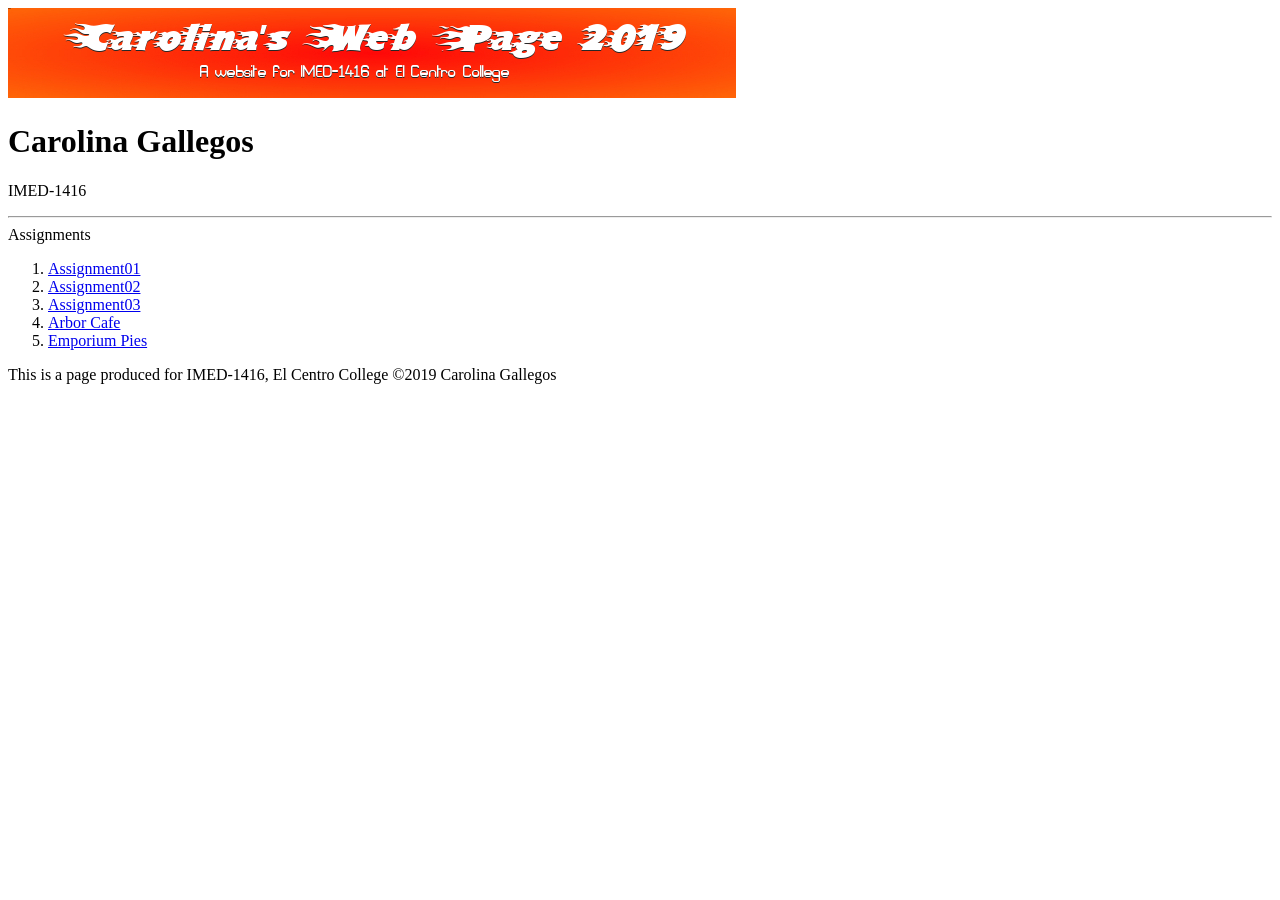
<file: index.html>
<!DOCTYPE html>
<html>
<head>
<title>Page Title</title>
</head>
<body>

  <header>
    <img src="banner.jpg" alt="Carolina's Page" height="90" width="728">
  </header>
  
<h1>Carolina Gallegos</h1>
<p>IMED-1416</p>

  <hr
      
      <h2>Assignments</h2>
  
  <ol>
    <li><a href="/week03/assignment01.html">Assignment01</a></li>
    <li><a href="/week03/assignment02.html">Assignment02</a></li>
    <li><a href="/week04/assignment03.html">Assignment03</a></li>
    <li><a href="/arbor/arbor.html">Arbor Cafe</a></li>
    <li><a href="/final/index.html">Emporium Pies</a></li>
  </ol>
  
  <footer>
    <p>This is a page produced for IMED-1416, El Centro College &copy;2019 Carolina Gallegos</p>
  </footer>
    
</body>
</html>
</file>
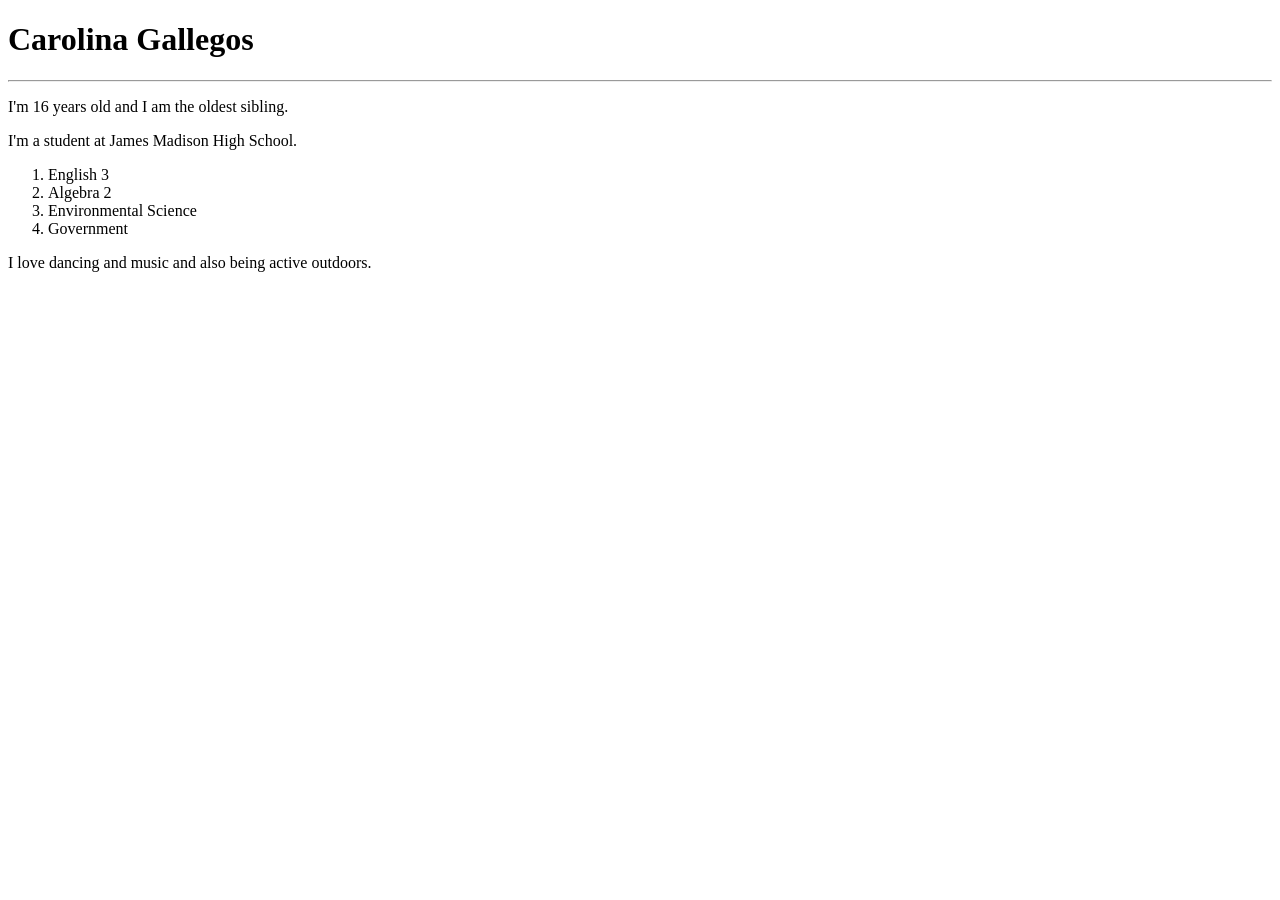
<file: assignment01.html>
<!DOCTYPE html>
<html>
<head>
<title>Assignment 1</title>
</head>
<body>

<h1>Carolina Gallegos</h1>
<hr>
<p>I'm 16 years old and I am the oldest sibling.</p>
<p> I'm a student at James Madison High School.</p>
 <ol>
 <li>English 3</li>
 <li>Algebra 2</li>
 <li>Environmental Science</li>
 <li>Government</li>
 </ol>
 
<p> I love dancing and music and also being active outdoors.</p>

</body>
</html>
</file>
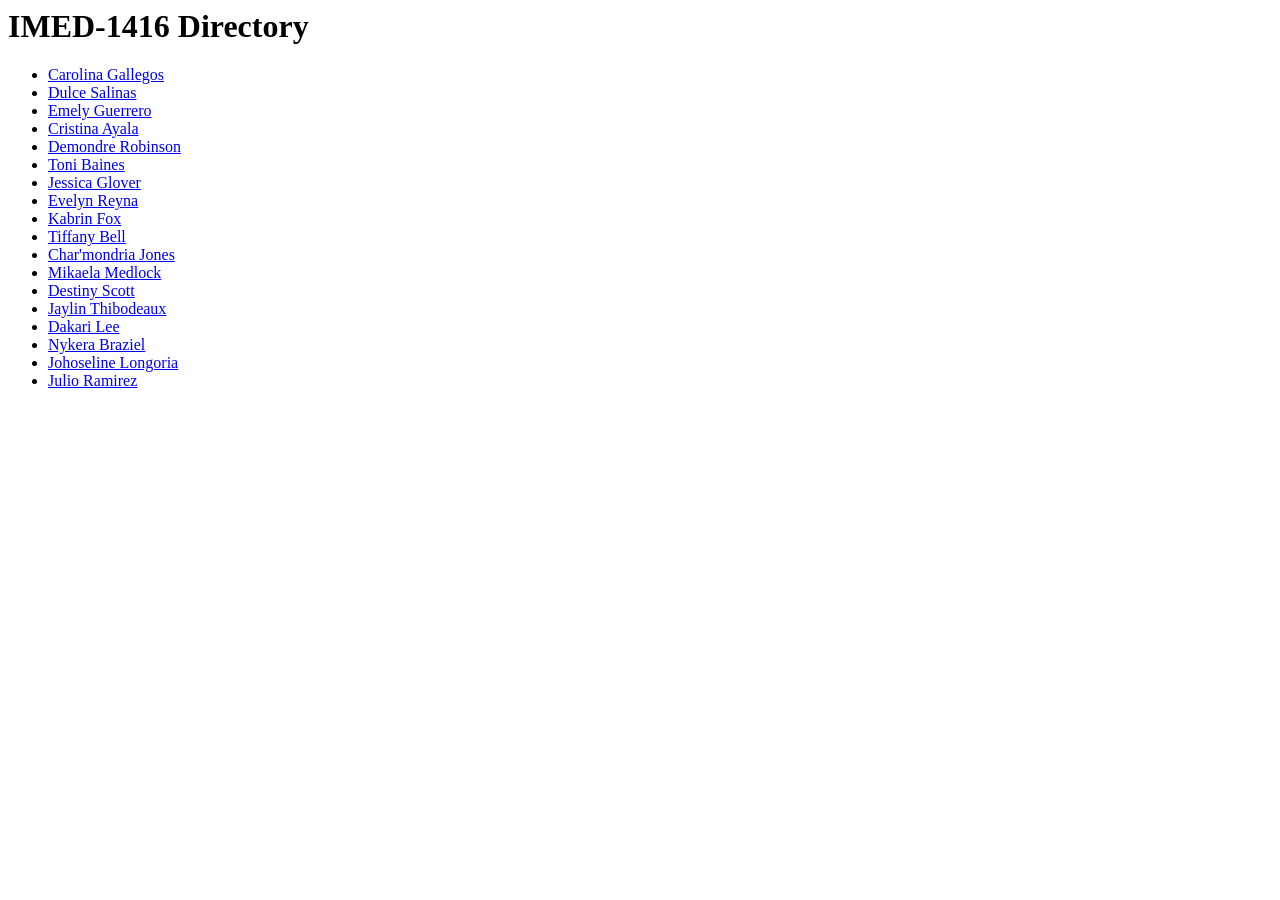
<file: assignment04.html>
<html>

<body>

<h1>IMED-1416 Directory</h1>

<ul>

<li><a href="https://cgallegos5282.github.io">Carolina Gallegos</a></li>
<li><a href="https://Dulce1226.github.io">Dulce Salinas</a></li>
<li><a href="https://EmelyG.github.io">Emely Guerrero</a></li>
<li><a href=" https://cristinaCAD.github.io">Cristina Ayala</a></li>
<li><a href="https://DemondreR.github.io">Demondre Robinson</a></li>
<li><a href="https://Tonibaines.github.io">Toni Baines</a></li>
<li><a href="https://jessicaglover.github.io">Jessica Glover</a></li>
<li><a href="https://ereyna2020.github.io">Evelyn Reyna</a></li>
<li><a href="https://kabrin16.githhub.io">Kabrin Fox</a></li>
<li><a href="https://tiffanibell01.github.io">Tiffany Bell</a></li>
<li><a href="https://shaderiaaa.github.io">Char'mondria Jones</a></li>
<li><a href="https://MikaelaM1.github.io">Mikaela Medlock</a></li>
<li><a href="https://destiny-scott.github.io">Destiny Scott</a></li>
<li><a href="https://Thibodeauxnba.github.io">Jaylin Thibodeaux</a></li>
<li><a href="https://1Hunnitkari.github.io">Dakari Lee</a></li>
<li><a href="https://Nykera.github.io">Nykera Braziel</a></li>
<li><a href="https://JLongoria2020.github.io">Johoseline Longoria</a></li>
<li><a href="https://julior248.github.io">Julio Ramirez</a></li>

</ul>

</body>

</html>
</file>
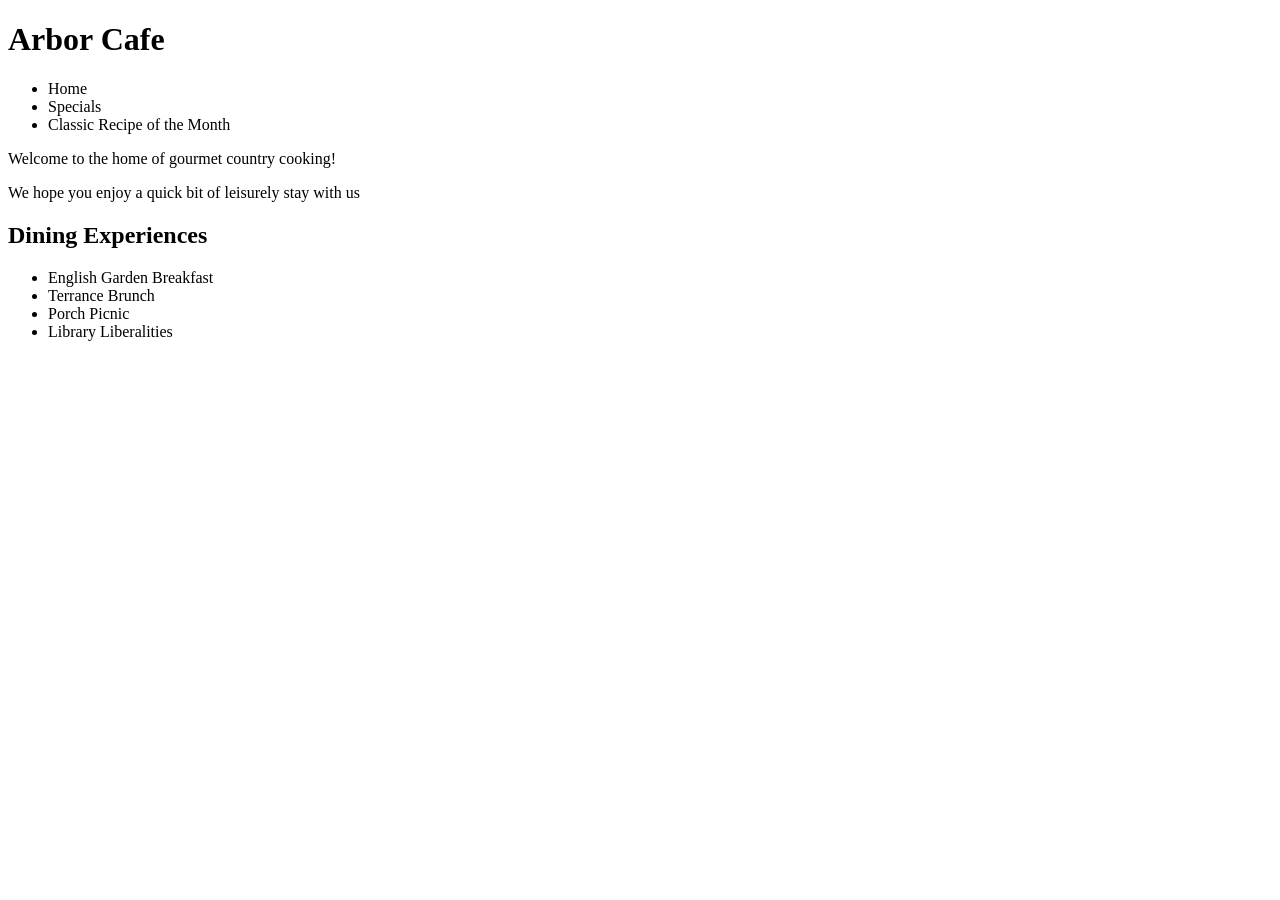
<file: arbor/aarbor.html>
<!DOCTYPE html>
<html>
<head>
<title>Arbor Cafe</title>
</head>
<body>
<header>
<h1> Arbor Cafe</h1>
</header>

<nav>
<ul>
<li>Home</li>
<li>Specials</li>
<li>Classic Recipe of the Month</li>
</ul>
</nav>

<main>
 <section>
   <acticle>
   
   <p>Welcome to the home of gourmet country cooking!</p>
   <p>We hope you enjoy a quick bit of leisurely stay with us</p>
   
   <h1>Dining Experiences</h1>
   
   <ul>
   <li>English Garden Breakfast</li>
   <li>Terrance Brunch</li>
   <li>Porch Picnic</li>
   <li>Library Liberalities</li>
   </ul>
   
   </article>
 </section>
 <aside>
 </aide>
</main>

<footer>
</footer>

</body>
</html>
</file>
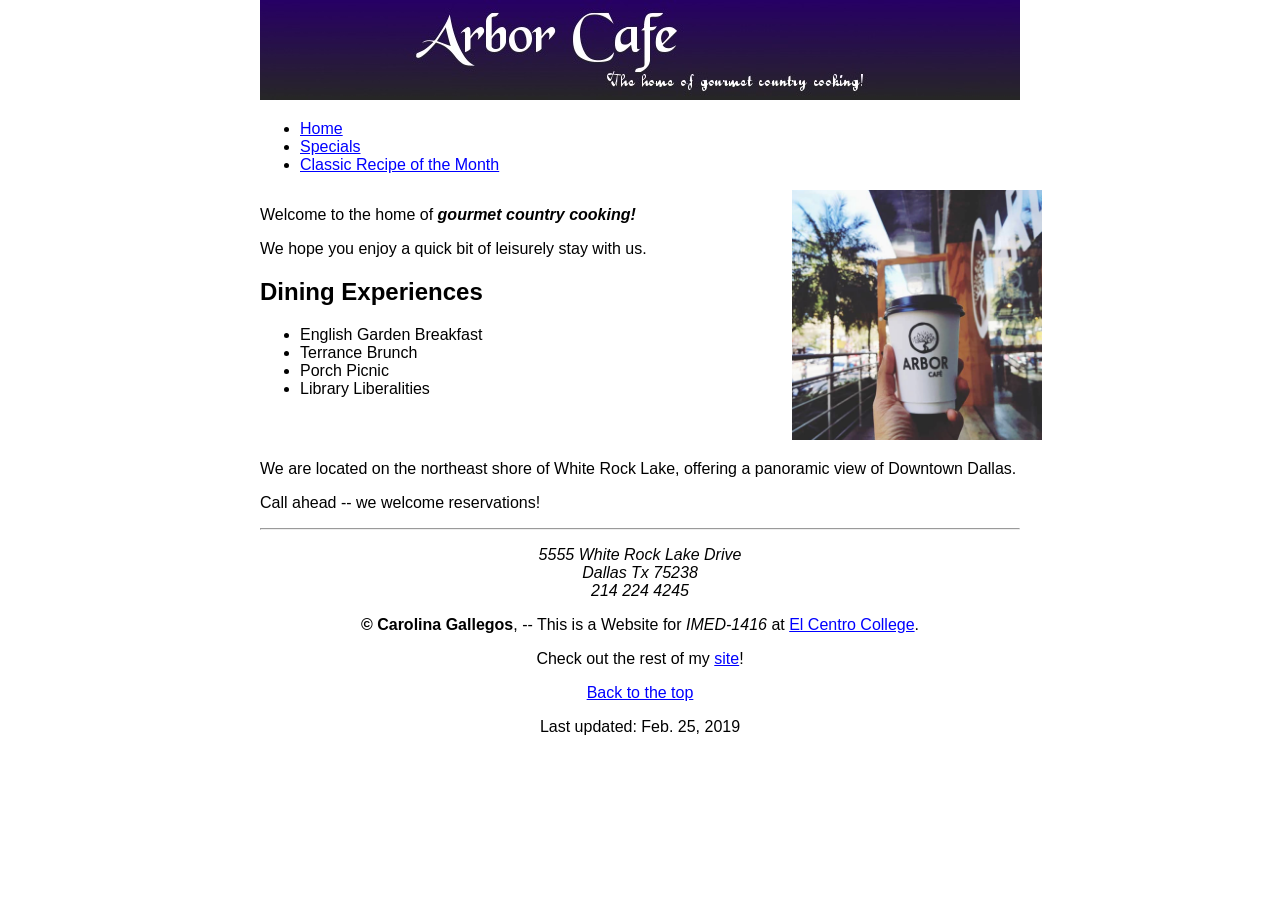
<file: arbor/arbor.html>
<!DOCTYPE html>
<html>
<head>
<title>Arbor Cafe</title>

 <link rel="stylesheet" type="text/css" href="styles/arbor.css"/>
 
 </head>
<body>
<header>
 <img src="arborlogo.jpg" alt="Arbor Cafe" height="100" width="760">
</header>

<nav>
<ul>
 <li><a href="/arbor/arbor.html">Home</a></li>
 <li><a href="/arbor/specials.html">Specials</a></li>
 <li><a href="/arbor/recipe.html">Classic Recipe of the Month</a></li>
</ul>
</nav>

<main>
 
 <section>
   <acticle class="left">
   
    <p>Welcome to the home of <strong><em>gourmet country cooking!</em></strong></p>
   <p>We hope you enjoy a quick bit of leisurely stay with us.</p>
   
   <h1>Dining Experiences</h1>
   
   <ul>
   <li>English Garden Breakfast</li>
   <li>Terrance Brunch</li>
   <li>Porch Picnic</li>
   <li>Library Liberalities</li>
   </ul>
   
   </article>
 </section>
 <aside class="right">
 
 <img src="arbor.jpg" alt="Arbor Cafe" height="250" width="250">
  
 </aside>

 <p>We are located on the northeast shore of White Rock Lake, offering a panoramic view of Downtown Dallas.</p>
 <p>Call ahead -- we welcome reservations!</p>
 
</main>
<footer id="footer">
<hr>
 <p><em>5555 White Rock Lake Drive<br>
  Dallas Tx 75238<br>
  214 224 4245</em></p>
 
 <p><strong>&copy; Carolina Gallegos</strong>, -- This is a Website for <em>IMED-1416</em> at <a href="http://www.elcentrocollege.edu">El Centro College</a>.</p>
 <p>Check out the rest of my <a href="https://CGallegos5282.github.io">site</a>!</p>
 
 <p><a href="#top">Back to the top</a></p>
 <p>Last updated: Feb. 25, 2019</p>
 
 </footer>
 </body>
</html>
</file>
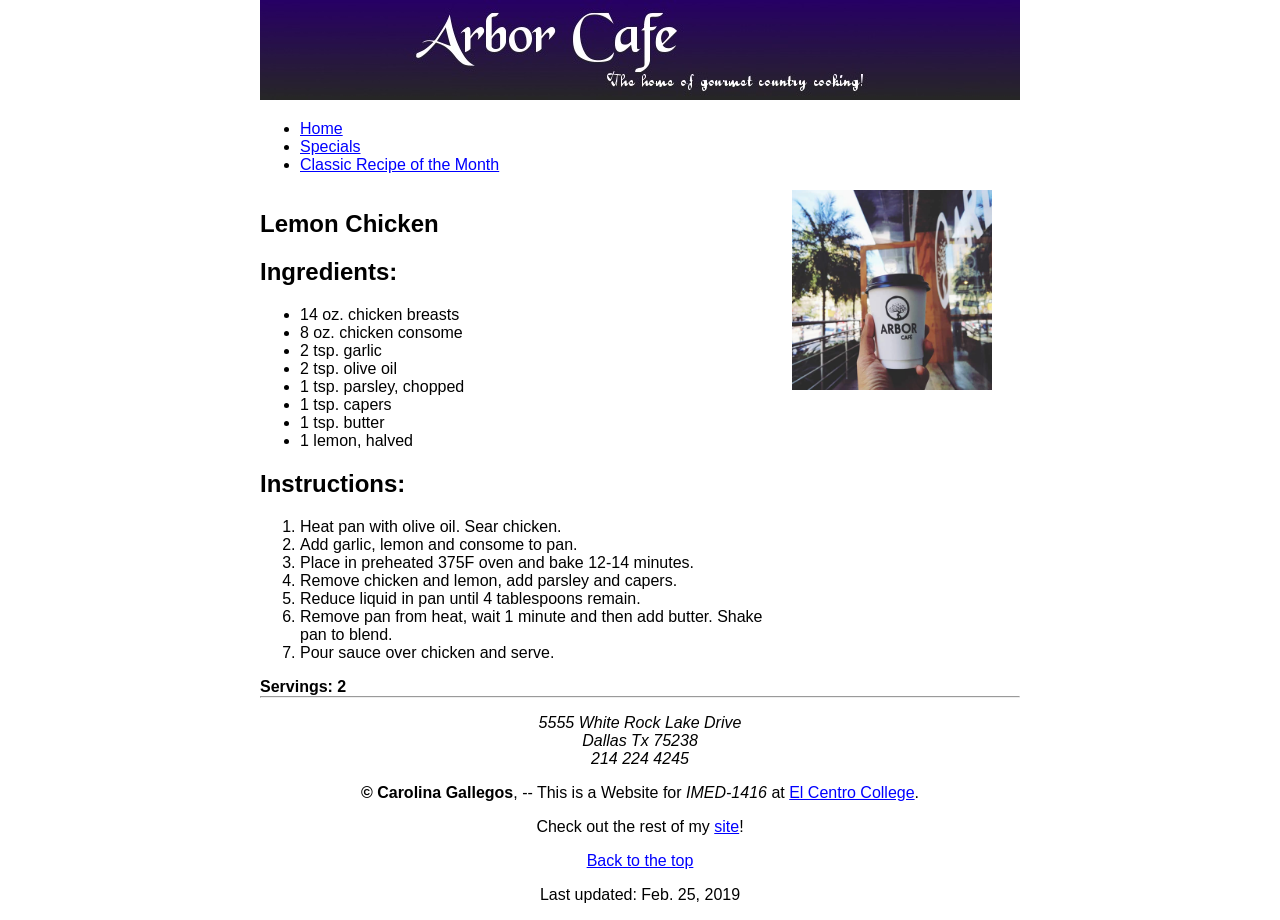
<file: arbor/recipe.html>
<!DOCTYPE html>
<html>
<head>
<title>Arbor Cafe-Recipie of the Month</title>

 <link rel="stylesheet" type="text/css" href="styles/arbor.css"/>
 
 </head>
<body>
<header>
 <img src="arborlogo.jpg" alt="Arbor Cafe" height="100" width="760">
</header>

<nav>
<ul>
 <li><a href="/arbor/arbor.html">Home</a></li>
 <li><a href="/arbor/specials.html">Specials</a></li>
 <li><a href="/arbor/recipe.html">Classic Recipe of the Month</a></li>
</ul>
</nav>

<main>
 
 <section>
   <acticle class="left">
    <h1>Lemon Chicken</h1>
    <h2>Ingredients:</h2>

    <ul>
     <li>14 oz. chicken breasts</li>
<li>8 oz. chicken consome</li>
<li>2 tsp. garlic</li>
<li>2 tsp. olive oil</li>
<li>1 tsp. parsley, chopped</li>
<li>1 tsp. capers</li>
<li>1 tsp. butter</li>
<li>1 lemon, halved</li>
    </ul>
    
     <h2>Instructions:</h2>

<ol>
<li>Heat pan with olive oil. Sear chicken.</li>
<li>Add garlic, lemon and consome to pan.</li>
<li>Place in preheated 375F oven and bake 12-14 minutes.</li>
<li>Remove chicken and lemon, add parsley and capers.</li>
<li>Reduce liquid in pan until 4 tablespoons remain.</li>
<li>Remove pan from heat, wait 1 minute and then add butter. Shake pan to blend.</li>
<li>Pour sauce over chicken and serve.</li>

    </ol>
    <strong>Servings: 2</strong>
   </article>
 </section>
 <aside class="right">
 
 <img src="arbor.jpg" alt="Arbor Cafe" height="200" width="200">
  
 </aside>
 
</main>
<footer id="footer">
<hr>
 <p><em>5555 White Rock Lake Drive<br>
  Dallas Tx 75238<br>
  214 224 4245</em></p>
 
 <p><strong>&copy; Carolina Gallegos</strong>, -- This is a Website for <em>IMED-1416</em> at <a href="http://www.elcentrocollege.edu">El Centro College</a>.</p>
 <p>Check out the rest of my <a href="https://CGallegos5282.github.io">site</a>!</p>
 
 <p><a href="#top">Back to the top</a></p>
 <p>Last updated: Feb. 25, 2019</p>
 
 </footer>
 </body>
</html>
</file>
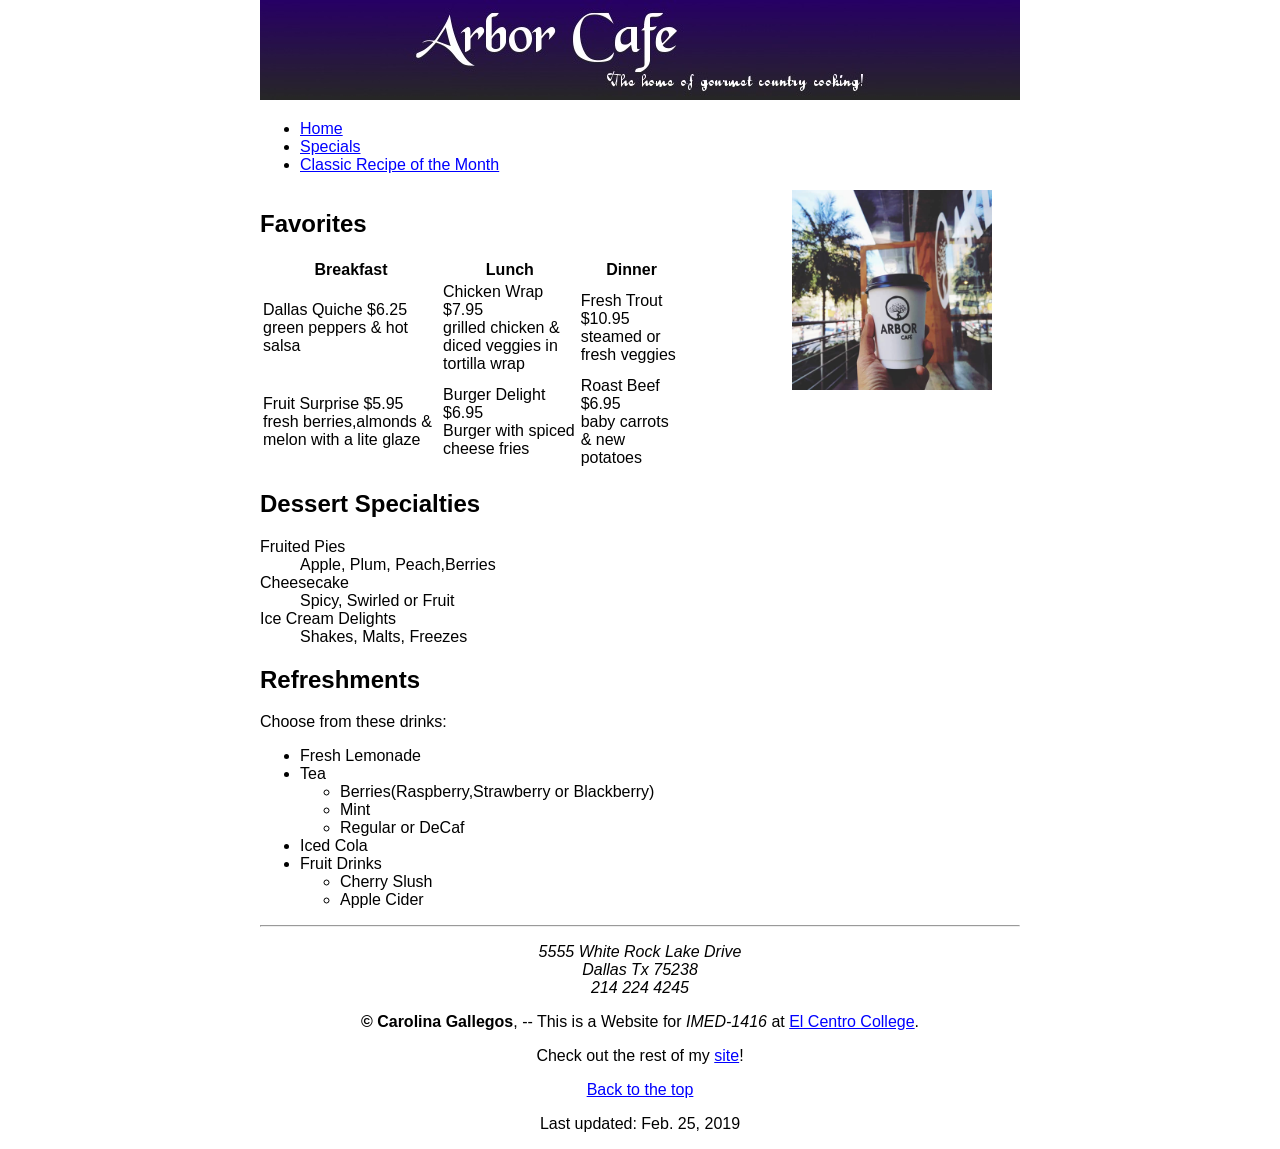
<file: arbor/specials.html>
<!DOCTYPE html>
<html>
<head>
<title>Arbor Cafe- Specials</title>

 <link rel="stylesheet" type="text/css" href="styles/arbor.css"/>
 
 </head>
<body>
<header>
 <img src="arborlogo.jpg" alt="Arbor Cafe" height="100" width="760">
</header>

<nav>
<ul>
 <li><a href="/arbor/arbor.html">Home</a></li>
 <li><a href="/arbor/specials.html">Specials</a></li>
 <li><a href="/arbor/recipe.html">Classic Recipe of the Month</a></li>
</ul>
</nav>

<main>
 <section>
   <article class="left">
   <h2>Favorites</h2>

<table style="width:80%">
  <tr>
    <th>Breakfast</th>
    <th>Lunch</th> 
    <th>Dinner</th>
  </tr>
  <tr>
    <td>Dallas Quiche $6.25<br>
    green peppers &amp; hot salsa</td>
    <td>Chicken Wrap $7.95<br>
    grilled chicken &amp; diced veggies in tortilla wrap</td>
    <td>Fresh Trout $10.95<br>
    steamed or fresh veggies</td>
  </tr>
  <tr>
    <td>Fruit Surprise $5.95<br>
    fresh berries,almonds &amp; melon with a lite glaze</td>
    <td>Burger Delight $6.95<br>
    Burger with spiced cheese fries</td>
    <td>Roast Beef $6.95<br>
    baby carrots &amp; new potatoes</td>
  </tr>
 
</table>
    
    <h2>Dessert Specialties</h2>   
    <dl>
     <dt>Fruited Pies</dt>
     <dd>Apple, Plum, Peach,Berries</dd>
     <dt>Cheesecake</dt>
     <dd>Spicy, Swirled or Fruit</dd>
     <dt>Ice Cream Delights</dt>
     <dd>Shakes, Malts, Freezes</dd>
    </dl>
<h2>Refreshments</h2>
<p>Choose from these drinks:</p>

<ul>
  <li>Fresh Lemonade</li>
  <li>Tea
    <ul>
      <li>Berries(Raspberry,Strawberry or Blackberry)</li>
      <li>Mint</li>
      <li>Regular or DeCaf</li>
    </ul>
  </li>
  <li>Iced Cola</li>
  <li>Fruit Drinks</li>
<ul>
      <li>Cherry Slush</li>
      <li>Apple Cider</li>
</ul>
</ul>

   </article>
 </section>
 <aside class="right">
 
 <img src="arbor.jpg" alt="Arbor Cafe" height="200" width="200">
  
 </aside>
 
</main>
<footer id="footer">
<hr>
 <p><em>5555 White Rock Lake Drive<br>
  Dallas Tx 75238<br>
  214 224 4245</em></p>
 
 <p><strong>&copy; Carolina Gallegos</strong>, -- This is a Website for <em>IMED-1416</em> at <a href="http://www.elcentrocollege.edu">El Centro College</a>.</p>
 <p>Check out the rest of my <a href="https://CGallegos5282.github.io">site</a>!</p>
 
 <p><a href="#top">Back to the top</a></p>
 <p>Last updated: Feb. 25, 2019</p>
 
 </footer>
 </body>
</html>
</file>
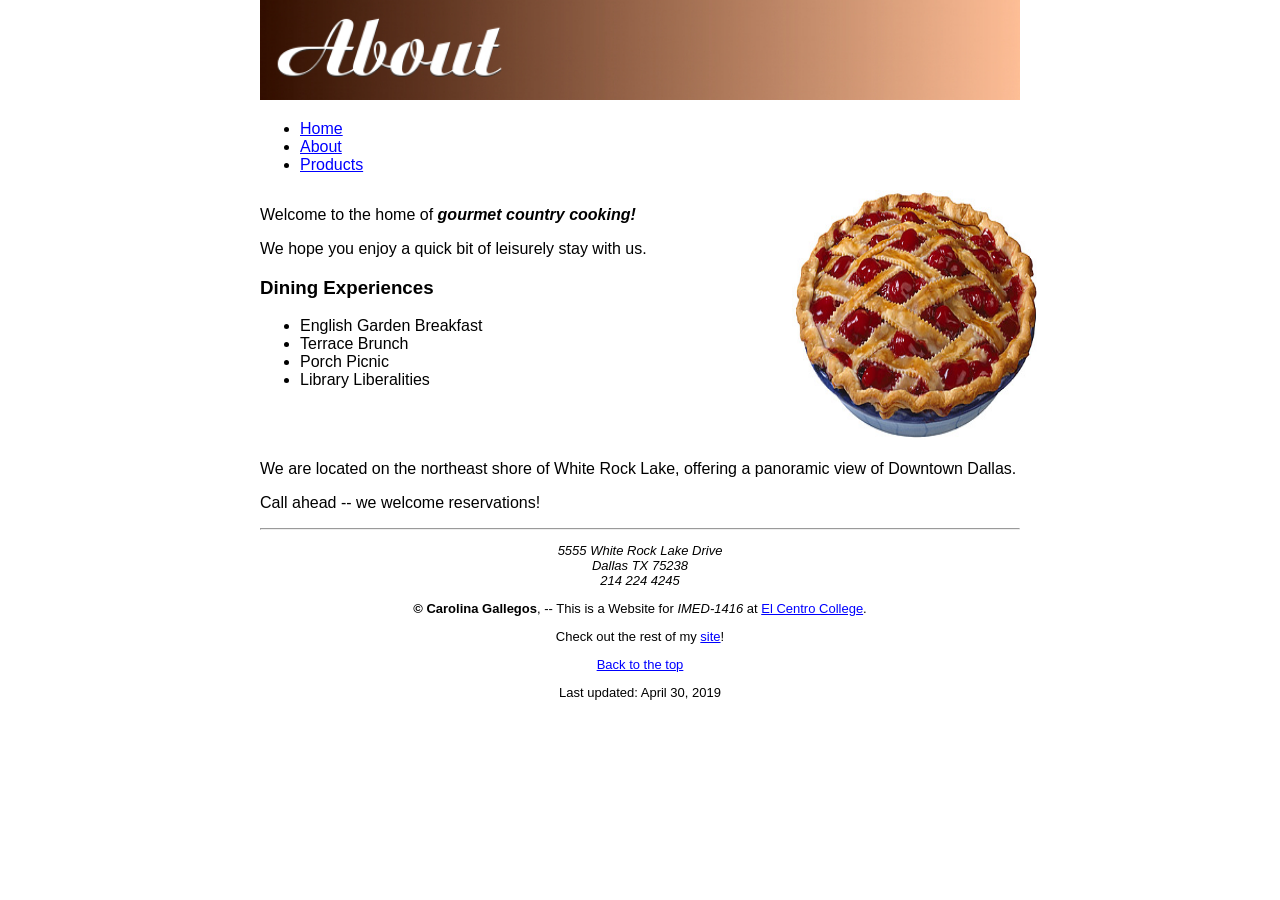
<file: final/aabout.html>
<!DOCTYPE html>
<html>
<head>
<title>Emporium Pies - About</title>
  <link rel="stylesheet" type="text/css" href="index.css" />
</head>
<body>
  <header>
    <img src="about.jpg" alt="About Emporium Pies" height="100" width="760">
  </header>
  <nav>
  <ul>
    <li><a href="/final/index.html">Home</a></li>
    <li><a href="/final/about.html">About</a></li>
    <li><a href="/final/products.html">Products</a></li>
  </ul>
</nav>
  <main>
    <section>
      <article class="left">
        <p>Welcome to the home of <strong><em>gourmet country cooking!</em></strong></p>
        <p>We hope you enjoy a quick bit of leisurely stay with us.</p>
        
        <h1>Dining Experiences</h1>
        <ul>
          <li>English Garden Breakfast</li>
          <li>Terrace Brunch</li>
          <li>Porch Picnic</li>
          <li>Library Liberalities</li>
         </ul>
      </article>
    </section>
    <aside class="right">
      
      <img src="pie.jpg" alt="Emporium Pies" height="250" width="250">
      
    </aside>
  
  <p>We are located on the northeast shore of White Rock Lake, offering a panoramic view of Downtown Dallas.</p>
  <p>Call ahead -- we welcome reservations!</p>
</main>
  
 <footer id="footer">
  <hr>
  <p><em>5555 White Rock Lake Drive<br>
    Dallas TX 75238<br>
    214 224 4245</em></p>
  
  <p><strong>&copy; Carolina Gallegos</strong>, -- This is a Website for <em>IMED-1416</em> at <a href="http://www.elcentrocollege.edu">El Centro College</a>.</p>
  <p>Check out the rest of my <a href="https://CGallegos5282.github.io">site</a>!</p>
  
  <p><a href="#top">Back to the top</a></p>
  <p>Last updated: April 30, 2019</p>
</footer>
  
</body>
 
</html>
</file>
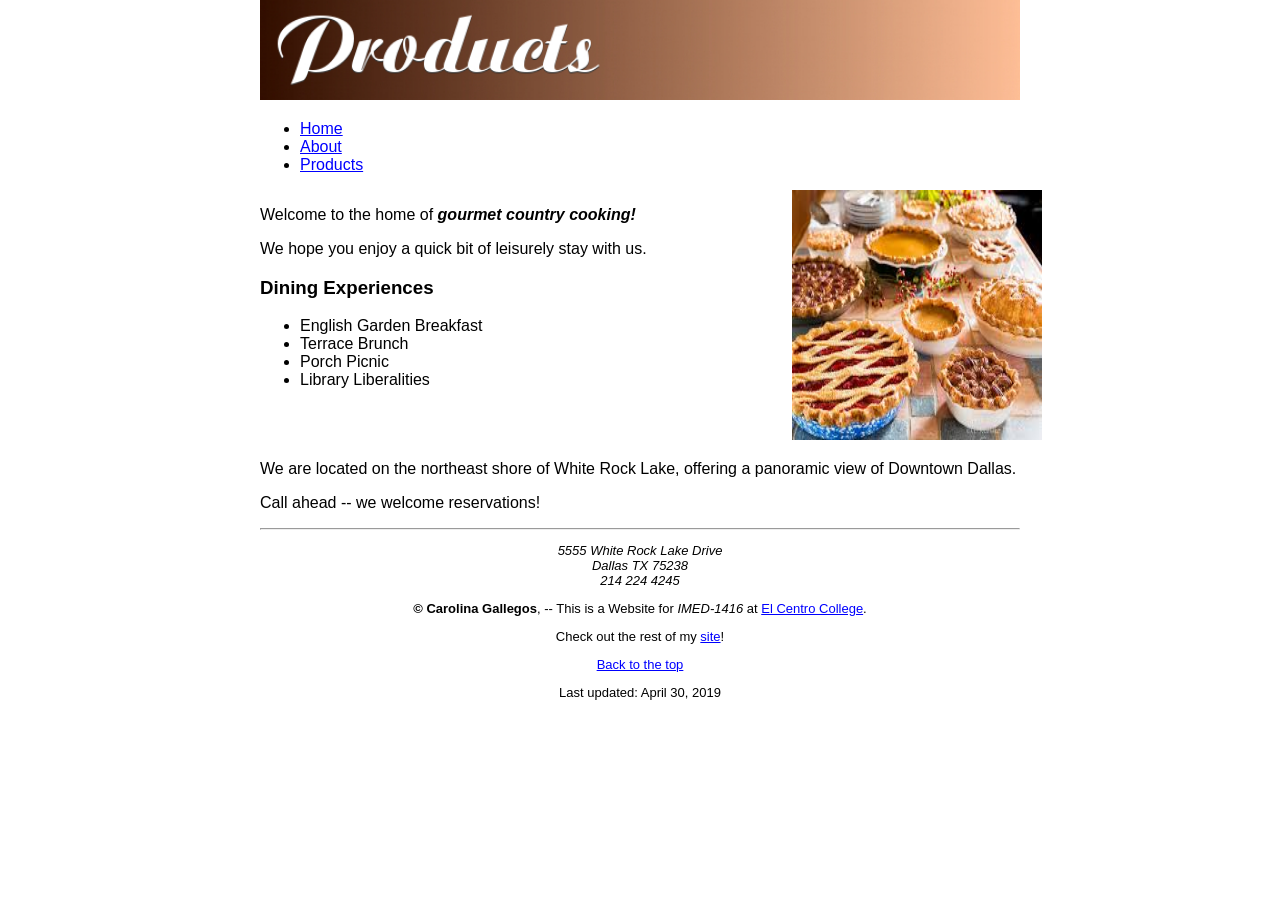
<file: final/products.html>
<!DOCTYPE html>
<html>
<head>
<title>Emporium Pies - Products</title>
  <link rel="stylesheet" type="text/css" href="index.css" />
</head>
<body>
  <header>
    <img src="products.jpg" alt="Products of Emporium Pies" height="100" width="760">
  </header>
  <nav>
  <ul>
    <li><a href="/final/index.html">Home</a></li>
    <li><a href="/final/about.html">About</a></li>
    <li><a href="/final/products.html">Products</a></li>
  </ul>
</nav>
  <main>
    <section>
      <article class="left">
        <p>Welcome to the home of <strong><em>gourmet country cooking!</em></strong></p>
        <p>We hope you enjoy a quick bit of leisurely stay with us.</p>
        
        <h1>Dining Experiences</h1>
        <ul>
          <li>English Garden Breakfast</li>
          <li>Terrace Brunch</li>
          <li>Porch Picnic</li>
          <li>Library Liberalities</li>
         </ul>
      </article>
    </section>
    <aside class="right">
      
      <img src="pies1.jpg" alt="Emporium Pies" height="250" width="250">
      
    </aside>
  
  <p>We are located on the northeast shore of White Rock Lake, offering a panoramic view of Downtown Dallas.</p>
  <p>Call ahead -- we welcome reservations!</p>
</main>
  
 <footer id="footer">
  <hr>
  <p><em>5555 White Rock Lake Drive<br>
    Dallas TX 75238<br>
    214 224 4245</em></p>
  
  <p><strong>&copy; Carolina Gallegos</strong>, -- This is a Website for <em>IMED-1416</em> at <a href="http://www.elcentrocollege.edu">El Centro College</a>.</p>
  <p>Check out the rest of my <a href="https://CGallegos5282.github.io">site</a>!</p>
  
  <p><a href="#top">Back to the top</a></p>
  <p>Last updated: April 30, 2019</p>
</footer>
  
</body>
 
</html>
</file>
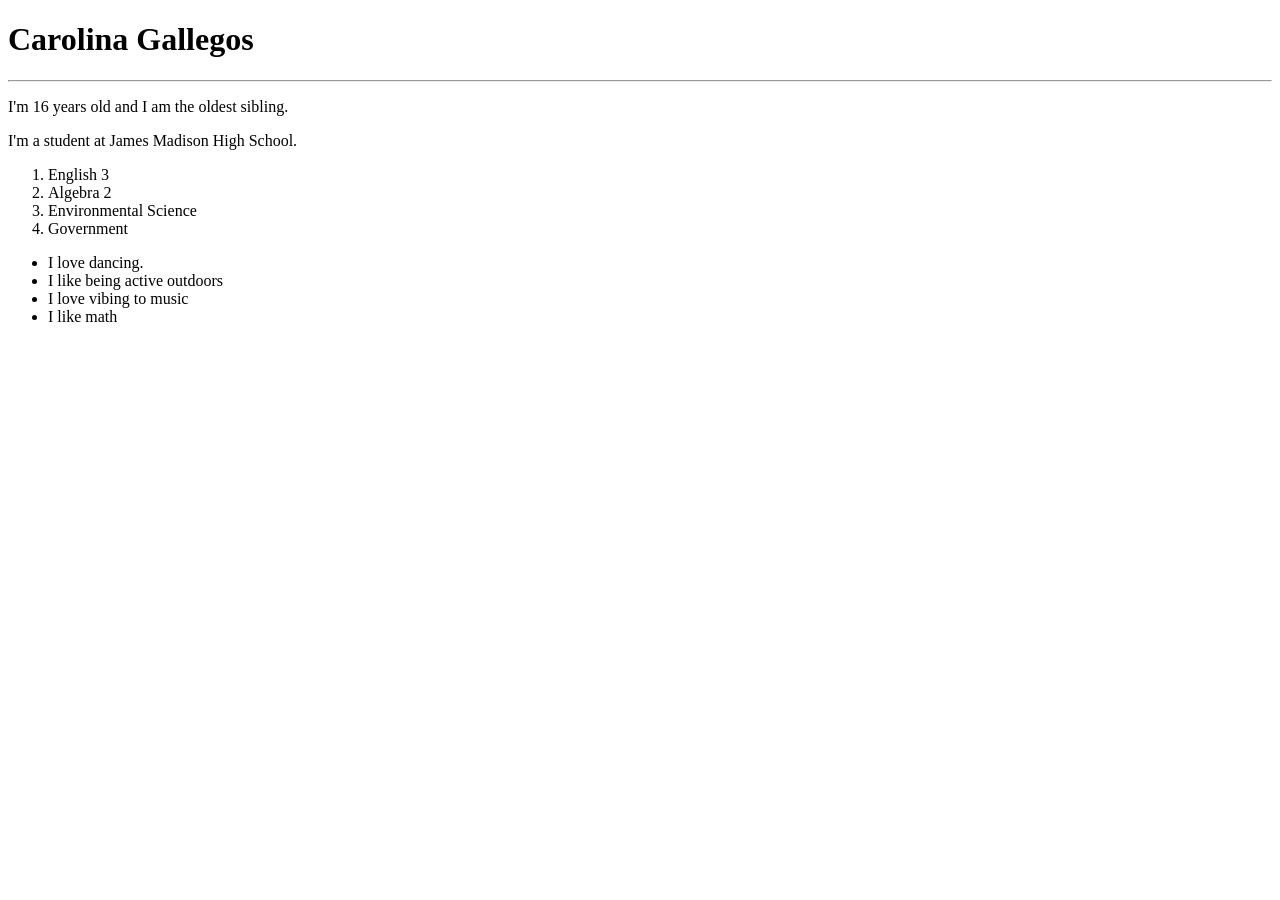
<file: week03/assignment01.html>
<!DOCTYPE html>
<html>
<head>
<title>Assignment 1</title>
</head>
<body>

<h1>Carolina Gallegos</h1>
<hr>
<p>I'm 16 years old and I am the oldest sibling.</p>
<p> I'm a student at James Madison High School.</p>
 <ol>
 <li>English 3</li>
 <li>Algebra 2</li>
 <li>Environmental Science</li>
 <li>Government</li>
 </ol>
 
 <ul>
  <li> I love dancing.</li>
  <li>I like being active outdoors</li>
  <li>I love vibing to music</li>
  <li>I like math</li>
 </ul>

</body>
</html>
</file>
<file: arbor/styles/arbor.css>
body {
font-family: Arial,Helvetica,sans-serif;
font-size: Medium;
color: black;
margin: auto;
  width:760px;
  max-width: 760;
}
a:link {
  color: Blue;
  text-decoration: underline;
}
a:visited {
  color: #990000;
  text-decoration: underline;
}
a:hover {
  color:#006633;
  text-decoration: none;
}
#footer {
  font- size: small;
  text-align: center;
  clear: both;
}
.left {
  float: Left;
  width: 70%
}
.right {
  margin-left:70%
}
</file>
<file: final/index.css>
body {
      font-family: Arial, Helvetica, sans-serif;
      font-size: medium;
      color: black;
      margin: auto;
      width:760px;
      max-width: 760;
}
a:link {
      color: Blue;
      text-decoration: underline;
}
a:visited {
      color: #990000;
      text-decoration: underline;
}
a:hover {
      color:#006633;
      text-decoration: none;
}
#footer {
      font-size: small;
      text-align: center;
      clear: both;
}
.left {
      float: left;
      width: 70%;
}
.right {
      margin-left: 70%;
}
</file>
